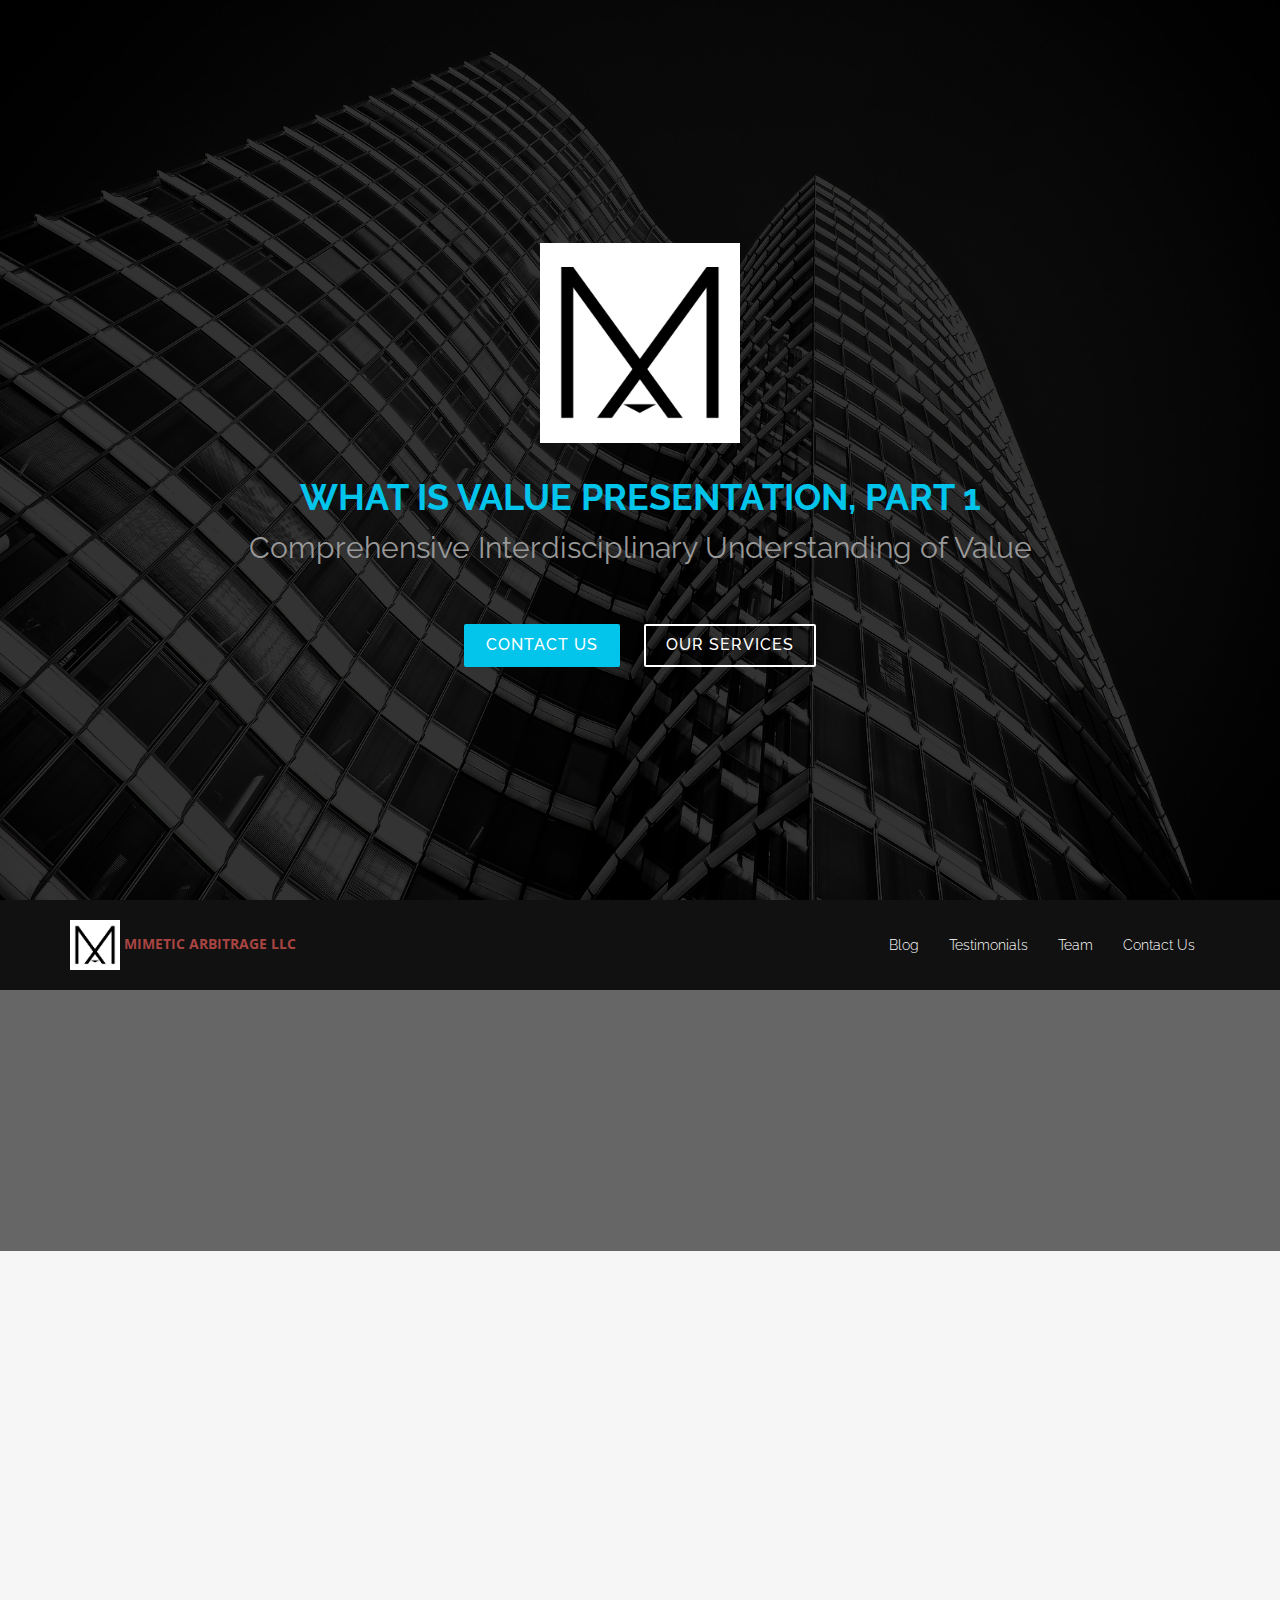
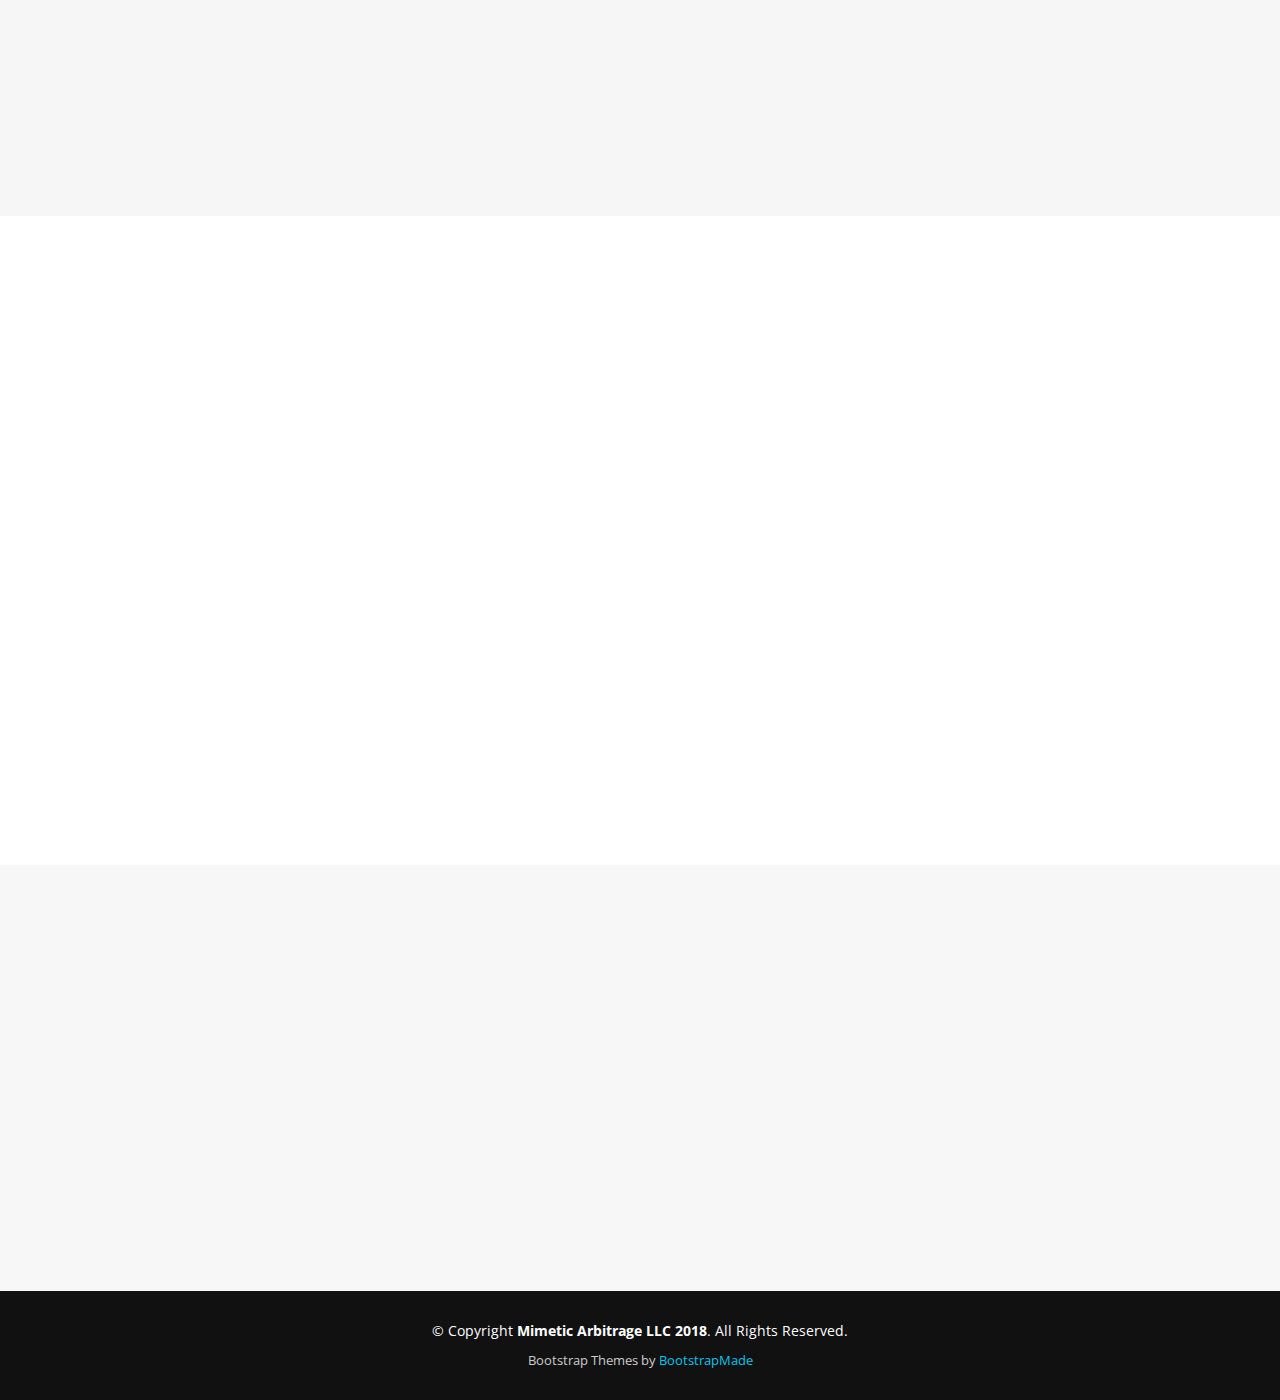
<file: index.html>
<!DOCTYPE html>
<html lang="en">
<head>
  <meta charset="utf-8">
  <title>Mimetic Arbitrage</title>
  <meta content="width=device-width, initial-scale=1.0" name="viewport">
  <meta content="" name="keywords">
  <meta content="" name="description">
    
  <!-- Facebook Opengraph integration: https://developers.facebook.com/docs/sharing/opengraph -->
  <meta property="og:title" content="">
  <meta property="og:image" content="">
  <meta property="og:url" content="">
  <meta property="og:site_name" content="">
  <meta property="og:description" content="">
  
  <!-- Twitter Cards integration: https://dev.twitter.com/cards/  -->
  <meta name="twitter:card" content="summary">
  <meta name="twitter:site" content="">
  <meta name="twitter:title" content="">
  <meta name="twitter:description" content="">
  <meta name="twitter:image" content="">
  
  <!-- Place your favicon.ico and apple-touch-icon.png in the template root directory -->
  <link href="favicon.ico" rel="shortcut icon">
  
  <!-- Google Fonts -->
  <link href="https://fonts.googleapis.com/css?family=Open+Sans:300,300i,400,400i,700,700i|Raleway:300,400,500,700,800" rel="stylesheet"> 
  
  <!-- Bootstrap CSS File -->
  <link href="lib/bootstrap/css/bootstrap.min.css" rel="stylesheet">
  
  <!-- Libraries CSS Files -->
  <link href="lib/font-awesome/css/font-awesome.min.css" rel="stylesheet">
  <link href="lib/animate-css/animate.min.css" rel="stylesheet">
  
  <!-- Main Stylesheet File -->
  <link href="css/style.css" rel="stylesheet">
  
<!-- =======================================================
  Theme Name: Imperial
  Theme URL: https://bootstrapmade.com/imperial-free-onepage-bootstrap-theme/
  Author: BootstrapMade.com
  Author URL: https://bootstrapmade.com
======================================================= -->
</head>

<body>
  <div id="preloader"></div>
  
<!--==========================
  Hero Section
============================-->
  <section id="hero">
    <div class="hero-container">
      <div class="wow fadeIn">
        <div class="hero-logo">
          <img class="" src="img/logo2.jpg" width="200" height="200" alt="Imperial">
        </div>
        
        <h1> <a href="./Value Mythology.pdf"> What is Value Presentation, Part 1</a></h1>
        <h2>Comprehensive Interdisciplinary Understanding of Value</h2>
        <!--<h2>We create <span class="rotating">beautiful graphics, functional websites, working mobile apps</span></h2>-->
        <div class="actions">
          <a href="#contact" class="btn-get-started">Contact Us</a>
          <a href="#services" class="btn-services">Our Services</a>
        </div>
      </div>
    </div>
  </section>
  
<!--==========================
  Header Section
============================-->
  <header id="header">
    <div class="container">
    
      <div id="logo" class="pull-left">
        <a href="#hero"><img src="img/logo2.jpg" width="50" height="50" alt="" title="" /></img><b class="text-danger">  MIMETIC ARBITRAGE LLC</b></a>
        
        <!-- Uncomment below if you prefer to use a text image -->
        <!--<h1><a href="#hero">Header 1</a></h1>-->
      </div>
        
      <nav id="nav-menu-container">
        <ul class="nav-menu">
          <!--<li class="menu-active"><a href="#hero">Home</a></li>
          <li><a href="#services">Services</a></li>
          <li><a href="#about">About Us</a></li>-->

          <li><a href="https://medium.com/@mimeticarbitrage" target = "_blank">Blog</a></li>

          <!--<li><a href="#portfolio">Portfolio</a></li>-->
          <li><a href="#testimonials">Testimonials</a></li>
          <li><a href="#team">Team</a></li>
          <li><a href="#contact">Contact Us</a></li>
        </ul>
      </nav><!-- #nav-menu-container -->
    </div>
  </header><!-- #header -->
    

<!--==========================
  Services Section
============================-->

<!--
<section id="services">
  <div class="container wow fadeInUp">
    <div class="row">
      <div class="col-md-12">
        <h3 class="section-title">Our Services</h3>
        <div class="section-title-divider"></div>
        <p class="section-description">Our consultants use insights from interdisciplinary knowledge to provide you with unique value. </p>
      </div>
    </div>
      
    <div class="row">
      <div class="col-lg-6 service-item">
        <div class="service-icon"><i class="fa fa-line-chart"></i></div>
        <h4 class="service-title"><a>Business Strategy and Risk Assessment Consulting</a></h4>
        <p class="service-description">We provide market research and strategies to help you stand out among the competition and help you better deal with risks and opportunities.</p>
      </div>
      <div class="col-lg-6 service-item">
        <div class="service-icon"><i class="fa fa-book"></i></div>
        <h4 class="service-title"><a>Philosophy of Value and Innovation</a></h4>
        <p class="service-description">Our proprietary system of mental models can help you make better decisions that align with the long term vision of your business.</p>
      </div>
      <div class="col-lg-6 service-item">
        <div class="service-icon"><i class="fa fa-desktop"></i></div>
        <h4 class="service-title"><a>Technological Consulting</a></h4>
        <p class="service-description">We build mobile optimized websites using React and Bootstrap, and Android and iOS apps using React Native.</p>
      </div>
      <div class="col-lg-6 service-item">
        <div class="service-icon"><i class="fa fa-btc"></i></div>
        <h4 class="service-title"><a href="https://cryptochasers.net/">Cryptocurrency Analysis</a></h4>
        <p class="service-description">Check out our cryptocurrency market analysis reports at <a href="https://cryptochasers.net/">Crypto Chasers Confidential</a>.</p>
      </div>
      
    </div>
  </div>  
</section>
-->
<!--==========================
  About Section
============================-->
<!--
  <section id="about">
    <div class="container wow fadeInUp">
      <div class="row">
        <div class="col-md-12">
          <h3 class="section-title">About Us</h3>
          <div class="section-title-divider"></div>
          <p class="section-description">We are the leading experts in understanding value with an interdisciplinary approach.</p>
        </div>
      </div>
    </div>
    <div class="container about-container wow fadeInUp">

      <div class="row">
        <div class="col-md-12 col-md-push-0 about-content">
          <h2 class="about-title">We rethink what is truly valuable and how to maximize unique value.</h2>
          <p class="about-text">
            We provide business strategy consulting using insights from interdisciplinary knowledge. Here are documents outlining the main theories we apply in our consulting to give your business or organization the competitive edge. 
          </p>
          <p class="about-text">
            <h2>Lecture series on "What is Value?"</h2>
              <p class="about-text">
                <a href="./Value Mythology.pdf">Part 1: Mythology</a>
              </p>
            
          </p>
        </div>      
      </div>
    </div>

  </section>
  
-->
  
<!--==========================
  Subscrbe Section
============================-->  
  <section id="subscribe">
    <div class="container wow fadeInUp">
      <div class="row">
        <div class="col-md-8">
          <h3 class="subscribe-title">Subscribe to our blog!</h3>
          <p class="subscribe-text">Get access to the latest insights and musings!</p>
        </div>
        <div class="col-md-4 subscribe-btn-container">
          <a class="subscribe-btn" href="https://medium.com/@mimeticarbitrage" target="_blank">Visit Blog</a>
        </div>
      </div>
    </div>
  </section>
    
<!--==========================
  Porfolio Section
============================
  <section id="portfolio">
    <div class="container wow fadeInUp">
      <div class="row">
        <div class="col-md-12">
          <h3 class="section-title">Portfolio</h3>
          <div class="section-title-divider"></div>
          <p class="section-description">Si stante, hoc natura videlicet vult, salvam esse se, quod concedimus ses haec dicturum fuisse</p>
        </div>
      </div>
      
      <div class="row">
        <div class="col-md-3">
          <a class="portfolio-item" style="background-image: url(img/portfolio-1.jpg);" href="">
            <div class="details">
              <h4>Portfolio 1</h4>
              <span>Alored dono par</span>
            </div>
          </a>
        </div>
        
        <div class="col-md-3">
          <a class="portfolio-item" style="background-image: url(img/portfolio-2.jpg);" href="">
            <div class="details">
              <h4>Portfolio 2</h4>
              <span>Alored dono par</span>
            </div>
          </a>
        </div>
        
        <div class="col-md-3">
          <a class="portfolio-item" style="background-image: url(img/portfolio-3.jpg);" href="">
            <div class="details">
              <h4>Portfolio 3</h4>
              <span>Alored dono par</span>
            </div>
          </a>
        </div>
        
        <div class="col-md-3">
          <a class="portfolio-item" style="background-image: url(img/portfolio-4.jpg);" href="">
            <div class="details">
              <h4>Portfolio 4</h4>
              <span>Alored dono par</span>
            </div>
          </a>
        </div>
        
        <div class="col-md-3">
          <a class="portfolio-item" style="background-image: url(img/portfolio-5.jpg);" href="">
            <div class="details">
              <h4>Portfolio 5</h4>
              <span>Alored dono par</span>
            </div>
          </a>
        </div>
        
        <div class="col-md-3">
          <a class="portfolio-item" style="background-image: url(img/portfolio-6.jpg);" href="">
            <div class="details">
              <h4>Portfolio 6</h4>
              <span>Alored dono par</span>
            </div>
          </a>
        </div>
        
        <div class="col-md-3">
          <a class="portfolio-item" style="background-image: url(img/portfolio-7.jpg);" href="">
            <div class="details">
              <h4>Portfolio 7</h4>
              <span>Alored dono par</span>
            </div>
          </a>
        </div>
        
        <div class="col-md-3">
          <a class="portfolio-item" style="background-image: url(img/portfolio-8.jpg);" href="">
            <div class="details">
              <h4>Portfolio 8</h4>
              <span>Alored dono par</span>
            </div>
          </a>
        </div>
        
      </div>
    </div>
  </section>
-->
    
<!--==========================
  Testimonials Section
============================--> 
  <section id="testimonials">
    <div class="container wow fadeInUp">
      <div class="row">
        <div class="col-md-12">
          <h3 class="section-title">Testimonials</h3>
          <div class="section-title-divider"></div>
          <p class="section-description">Success stories from our clients.</p>
        </div>
      </div>
      
      <div class="row">
        <div class="col-md-2">
          <div class="profile">
            <div class="pic"><img src="img/luke johnson.jpg" alt=""></div>
            <h4><a href="https://www.sunpulse.net/" target = "_blank">Luke Johnson</a></h4>
            <span><a href="https://www.sunpulse.net/" target = "_blank">CEO of Sunpulse</a></span>
          </div>
        </div>
        <div class="col-xs-10">
          <div class="quote">
            <b><img src="img/quote_sign_left.png" alt=""></b> Wuqiong really does take his management consulting to a whole new level. He looks at the n-dimensional jigsaw puzzle in real time and distills the empirical and existential down to the important trade offs that are sometimes necessary in complex situations. He helped me remove my own cognitive biases and see the bigger picture. I would definitely recommend Mimetic Arbitrage services! <small><img src="img/quote_sign_right.png" alt=""></small>
          </div>
        </div>
      </div>
      
      <!--
      <div class="row">
        <div class="col-md-9">
          <div class="quote">
            <b><img src="img/quote_sign_left.png" alt=""></b> Sed ut perspiciatis unde omnis iste natus error sit voluptatem accusantium doloremque laudantium, totam rem aperiam, eaque ipsa quae ab illo inventore veritatis architecto beatae. <small><img src="img/quote_sign_right.png" alt=""></small>
          </div>
        </div>
        <div class="col-md-3">
          <div class="profile">
            <div class="pic"><img src="img/client-2.jpg" alt=""></div>
            <h4>Sara Wilsson</h4>
            <span>Odeo Inc</span>
          </div>
        </div>
      </div>
      -->
    </div>
  </section>

<!--==========================
  Team Section
============================-->    
  <section id="team">
    <div class="container wow fadeInUp">
      <div class="row">
        <div class="col-md-12">
          <h3 class="section-title">Our Team</h3>
          <div class="section-title-divider"></div>
          <p class="section-description">Our consultants curiously explore your problems with an unbiased beginner's mind, then apply a wide range of knowledge to find efficient, creative solutions.</p>
        </div>
      </div>
      
      <div class="row">
        <div class="col-md-6">
          <div class="member">
            <div class="pic"><img src="img/wuqiong.jpg" class="img-thumbnail" width="250" height="250" alt=""></div>
            <h4>Wuqiong Fan</h4>
            <span>Director</span>
            <div class="social">
              <a href="https://steemit.com/@limitless" target = "_blank">Steemit</a>
              <a href="https://earn.com/ikkyu/referral/?a=4anbppklkq3xfmjn" target = "_blank">Earn.com</i></a>
              <a href="https://github.com/limitlessfractals" target = "_blank">Github</i></a>
              <a href="https://www.linkedin.com/in/wuqiong-fan" target = "_blank">LinkedIn</i></a>
            </div>
          </div>
        </div>
        
        <!--
        <div class="col-md-6">
          <div class="member">
            <div class="pic"><img class="img-thumbnail" src="img/nisarga.jpg" width="250" height="250" alt=""></div>
            <h4>Nisarga Patel</h4>
            <span>Technology Consultant</span>
            <div class="social">
              <a href="https://steemit.com/@nphacker" target = "_blank">Steemit</a>
              <a href="https://earn.com/nisarga/" target = "_blank">Earn.com</i></a>
              <a href="https://github.com/nisargap" target = "_blank">Github</i></a>
              <a href="https://www.linkedin.com/in/nisargapatel/" target = "_blank">LinkedIn</i></a>
            </div>
          </div>
        </div>
      -->
      
        
        
        
      </div>  
    </div>
  </section>
    
<!--==========================
  Contact Section
============================--> 
  <section id="contact">
    <div class="container wow fadeInUp">
      <div class="row">
        <div class="col-sm-12">
          <h3 class="section-title">Contact Us</h3>
          <div class="section-title-divider"></div>
          <p class="section-description">We invite you to reach out regarding any inquiries.</p>
        </div>
      </div>
      
      <div class="row">
          <div class="info">

            <div class="col-sm-4"> </div>
            <div class="col-sm-4">
              <div>
                <i class="fa fa-envelope"></i>
                <p><a href="mailto:mimeticarbitrage@gmail.com?Subject=consulting%20inquiries" target="_top">
                  Send Email</a>
              </div>
              <div>
                <i class="fa fa-address-card"></i>
                <p><a href="https://earn.com/ikkyu/referral/?a=4anbppklkq3xfmjn" target="_top">
                  Send Message on Earn.com</a>
              </div>
            </div>
            <div class="col-sm-4"> </div>
            
          </div>
        </div>
        
        
      </div>
    </div>
  </section>
  
<!--==========================
  Footer
============================--> 
  <footer id="footer">
      <div class="container">
        <div class="row">
          <div class="col-md-12">
            <div class="copyright">
              &copy; Copyright <strong>Mimetic Arbitrage LLC 2018</strong>. All Rights Reserved.
              
            </div>
            <div class="credits">
              <!-- 
                All the links in the footer should remain intact. 
                You can delete the links only if you purchased the pro version.
                Licensing information: https://bootstrapmade.com/license/
                Purchase the pro version with working PHP/AJAX contact form: https://bootstrapmade.com/buy/?theme=Imperial
              -->
              Bootstrap Themes by <a href="https://bootstrapmade.com/">BootstrapMade</a>
            </div>
          </div>
        </div>
      </div>
  </footer><!-- #footer -->
  
  <a href="#" class="back-to-top"><i class="fa fa-chevron-up"></i></a>
    
  <!-- Required JavaScript Libraries -->
  <script src="lib/jquery/jquery.min.js"></script>
  <script src="lib/bootstrap/js/bootstrap.min.js"></script>
  <script src="lib/superfish/hoverIntent.js"></script>
  <script src="lib/superfish/superfish.min.js"></script>
  <script src="lib/morphext/morphext.min.js"></script>
  <script src="lib/wow/wow.min.js"></script>
  <script src="lib/stickyjs/sticky.js"></script>
  <script src="lib/easing/easing.js"></script>
  
  <!-- Template Specisifc Custom Javascript File -->
  <script src="js/custom.js"></script>
    
    
</body>
</html>
</file>
<file: css/style.css>
/*
  Theme Name: Imperial
  Theme URL: https://bootstrapmade.com/imperial-free-onepage-bootstrap-template/
  Author: BootstrapMade
  Author URL: https://bootstrapmade.com
*/
/*--------------------------------------------------------------
# General
--------------------------------------------------------------*/
body {
  background: #fff;
  color: #666666;
  font-family: "Open Sans", sans-serif;
}

a {
  color: #03C4EB;
  transition: 0.5s;
}

a:hover, a:active, a:focus {
  color: #03c5ec;
  outline: none;
  text-decoration: none;
}

p {
  padding: 0;
  margin: 0 0 30px 0;
}

h1, h2, h3, h4, h5, h6 {
  font-family: "Raleway", sans-serif;
  font-weight: 400;
  margin: 0 0 20px 0;
  padding: 0;
}

/* Prelaoder */
#preloader {
  position: fixed;
  left: 0;
  top: 0;
  z-index: 999;
  width: 100%;
  height: 100%;
  overflow: visible;
  background: #fff url("../img/preloader.svg") no-repeat center center;
}

/* Back to top button */
.back-to-top {
  position: fixed;
  display: none;
  background: rgba(0, 0, 0, 0.2);
  color: #fff;
  padding: 6px 12px 9px 12px;
  font-size: 16px;
  border-radius: 2px;
  right: 15px;
  bottom: 15px;
  transition: background 0.5s;
}

@media (max-width: 1000px) {
  .back-to-top {
    bottom: 15px;
  }
}

.back-to-top:focus {
  background: rgba(0, 0, 0, 0.2);
  color: #fff;
  outline: none;
}

.back-to-top:hover {
  background: #03C4EB;
  color: #fff;
}

/*--------------------------------------------------------------
# Welcome
--------------------------------------------------------------*/
#hero {
  display: table;
  width: 100%;
  height: 100vh;
  background: url(../img/hero-bg.jpg) top center fixed;
  background-size: cover;
}

#hero .hero-logo {
  margin: 20px;
}

#hero .hero-logo img {
  max-width: 100%;
}

#hero .hero-container {
  background: rgba(0, 0, 0, 0.8);
  display: table-cell;
  margin: 0;
  padding: 0;
  text-align: center;
  vertical-align: middle;
}

#hero h1 {
  margin: 30px 0 10px 0;
  font-weight: 700;
  line-height: 48px;
  text-transform: uppercase;
  color: #fff;
}

@media (max-width: 1000px) {
  #hero h1 {
    font-size: 28px;
    line-height: 36px;
  }
}

#hero h2 {
  color: #999;
  margin-bottom: 50px;
}

@media (max-width: 1000px) {
  #hero h2 {
    font-size: 24px;
    line-height: 26px;
    margin-bottom: 30px;
  }
  #hero h2 .rotating {
    display: block;
  }
}

#hero .rotating > .animated {
  display: inline-block;
}

#hero .actions a {
  font-family: "Raleway", sans-serif;
  text-transform: uppercase;
  font-weight: 500;
  font-size: 16px;
  letter-spacing: 1px;
  display: inline-block;
  padding: 8px 20px;
  border-radius: 2px;
  transition: 0.5s;
  margin: 10px;
}

#hero .btn-get-started {
  background: #03C4EB;
  border: 2px solid #03C4EB;
  color: #fff;
}

#hero .btn-get-started:hover {
  background: none;
  border: 2px solid #fff;
  color: #fff;
}

#hero .btn-services {
  border: 2px solid #fff;
  color: #fff;
}

#hero .btn-services:hover {
  background: #03C4EB;
  border: 2px solid #03C4EB;
}

/*--------------------------------------------------------------
# Header
--------------------------------------------------------------*/
#header {
  background: #111;
  padding: 20px 0;
  height: 90px;
}

#header #logo {
  float: left;
}

#header #logo h1 {
  font-size: 36px;
  margin: 0;
  padding: 6px 0;
  line-height: 1;
  font-family: "Raleway", sans-serif;
  font-weight: 700;
  letter-spacing: 3px;
  text-transform: uppercase;
}

#header #logo h1 a, #header #logo h1 a:hover {
  color: #fff;
}

#header #logo img {
  padding: 0;
  margin: 0;
  max-height: 50px;
}

@media (max-width: 1000px) {
  #header {
    height: 80px;
  }
  #header #logo h1 {
    font-size: 26px;
  }
  #header #logo img {
    max-height: 40px;
  }
}

.is-sticky #header {
  background: rgba(0, 0, 0, 0.85);
}

/*--------------------------------------------------------------
# Navigation Menu
--------------------------------------------------------------*/
/* Nav Menu Essentials */
.nav-menu, .nav-menu * {
  margin: 0;
  padding: 0;
  list-style: none;
}

.nav-menu ul {
  position: absolute;
  display: none;
  top: 100%;
  left: 0;
  z-index: 99;
}

.nav-menu li {
  position: relative;
  white-space: nowrap;
}

.nav-menu > li {
  float: left;
}

.nav-menu li:hover > ul,
.nav-menu li.sfHover > ul {
  display: block;
}

.nav-menu ul ul {
  top: 0;
  left: 100%;
}

.nav-menu ul li {
  min-width: 180px;
}

/* Nav Menu Arrows */
.sf-arrows .sf-with-ul {
  padding-right: 30px;
}

.sf-arrows .sf-with-ul:after {
  content: "\f107";
  position: absolute;
  right: 15px;
  font-family: FontAwesome;
  font-style: normal;
  font-weight: normal;
}

.sf-arrows ul .sf-with-ul:after {
  content: "\f105";
}

/* Nav Meu Container */
#nav-menu-container {
  float: right;
  margin: 5px 0;
}

@media (max-width: 1000px) {
  #nav-menu-container {
    display: none;
  }
}

/* Nav Meu Styling */
.nav-menu a {
  padding: 10px 15px;
  text-decoration: none;
  display: inline-block;
  color: #fff;
  font-family: 'Raleway', sans-serif;
  font-weight: 300;
  font-size: 14px;
  outline: none;
}

.nav-menu a:hover, .nav-menu li:hover > a, .nav-menu .menu-active > a {
  color: #03C4EB;
}

.nav-menu ul {
  margin: 4px 0 0 15px;
  box-shadow: 0px 0px 1px 1px rgba(0, 0, 0, 0.08);
}

.nav-menu ul li {
  background: #fff;
  border-top: 1px solid #f4f4f4;
}

.nav-menu ul li:first-child {
  border-top: 0;
}

.nav-menu ul li:hover {
  background: #f6f6f6;
}

.nav-menu ul li a {
  color: #333;
}

.nav-menu ul ul {
  margin: 0;
}

/* Mobile Nav Toggle */
#mobile-nav-toggle {
  position: fixed;
  right: 0;
  top: 0;
  z-index: 999;
  margin: 20px 20px 0 0;
  border: 0;
  background: none;
  font-size: 24px;
  display: none;
  transition: all 0.4s;
  outline: none;
}

#mobile-nav-toggle i {
  color: #fff;
}

@media (max-width: 1000px) {
  #mobile-nav-toggle {
    display: inline;
  }
}

/* Mobile Nav Styling */
#mobile-nav {
  position: fixed;
  top: 0;
  padding-top: 18px;
  bottom: 0;
  z-index: 998;
  background: rgba(0, 0, 0, 0.9);
  left: -260px;
  width: 260px;
  overflow-y: auto;
  transition: 0.4s;
}

#mobile-nav ul {
  padding: 0;
  margin: 0;
  list-style: none;
}

#mobile-nav ul li {
  position: relative;
}

#mobile-nav ul li a {
  color: #fff;
  font-size: 16px;
  overflow: hidden;
  padding: 10px 22px 10px 15px;
  position: relative;
  text-decoration: none;
  width: 100%;
  display: block;
  outline: none;
}

#mobile-nav ul li a:hover {
  color: #fff;
}

#mobile-nav ul li li {
  padding-left: 30px;
}

#mobile-nav ul .menu-has-children i {
  position: absolute;
  right: 0;
  z-index: 99;
  padding: 15px;
  cursor: pointer;
  color: #fff;
}

#mobile-nav ul .menu-has-children i.fa-chevron-up {
  color: #03C4EB;
}

#mobile-nav ul .menu-item-active {
  color: #03C4EB;
}

#mobile-body-overly {
  width: 100%;
  height: 100%;
  z-index: 997;
  top: 0;
  left: 0;
  position: fixed;
  background: rgba(0, 0, 0, 0.6);
  display: none;
}

/* Mobile Nav body classes */
body.mobile-nav-active {
  overflow: hidden;
}

body.mobile-nav-active #mobile-nav {
  left: 0;
}

body.mobile-nav-active #mobile-nav-toggle {
  color: #fff;
}

/*--------------------------------------------------------------
# Sections
--------------------------------------------------------------*/
/* Sections Common
--------------------------------*/
.section-title {
  font-size: 32px;
  color: #111;
  text-transform: uppercase;
  text-align: center;
  font-weight: 700;
}

.section-description {
  text-align: center;
  margin-bottom: 40px;
}

.section-title-divider {
  width: 50px;
  height: 3px;
  background: #03C4EB;
  margin: 0 auto;
  margin-bottom: 20px;
}

/* Get Started Section
--------------------------------*/
#about {
  background: #fff;
  padding: 80px 0;
}

#about .about-container {
  background: url(../img/about-img.jpg) left top no-repeat;
}

#about .about-content {
  background: #fff;
}

#about .about-title {
  color: #333;
  font-weight: 700;
  font-size: 28px;
}

#about .about-text {
  line-height: 26px;
}

#about .about-text:last-child {
  margin-bottom: 0;
}

/* Services Section
--------------------------------*/
#services {
  background: linear-gradient(rgba(255, 255, 255, 0.9), rgba(255, 255, 255, 0.9)), url("../img/services-bg.jpg") fixed center center;
  background-size: cover;
  padding: 80px 0 60px 0;
}

#services .service-item {
  margin-bottom: 20px;
}

#services .service-icon {
  float: left;
  background: #03C4EB;
  padding: 16px;
  border-radius: 50%;
  transition: 0.5s;
  border: 1px solid #03C4EB;
}

#services .service-icon i {
  color: #fff;
  font-size: 24px;
}

#services .service-item:hover .service-icon {
  background: #fff;
}

#services .service-item:hover .service-icon i {
  color: #03C4EB;
}

#services .service-title {
  margin-left: 80px;
  font-weight: 700;
  margin-bottom: 15px;
  text-transform: uppercase;
}

#services .service-title a {
  color: #111;
}

#services .service-description {
  margin-left: 80px;
  line-height: 24px;
}

/* Subscribe Section
--------------------------------*/
#subscribe {
  background: linear-gradient(rgba(0, 0, 0, 0.6), rgba(0, 0, 0, 0.6)), url(../img/subscribe-bg.jpg) fixed center center;
  background-size: cover;
  padding: 80px 0;
}

#subscribe .subscribe-title {
  color: #fff;
  font-size: 28px;
  font-weight: 700;
}

#subscribe .subscribe-text {
  color: #fff;
}

#subscribe .subscribe-btn-container {
  text-align: center;
  padding-top: 20px;
}

#subscribe .subscribe-btn {
  font-family: "Raleway", sans-serif;
  text-transform: uppercase;
  font-weight: 500;
  font-size: 16px;
  letter-spacing: 1px;
  display: inline-block;
  padding: 8px 20px;
  border-radius: 2px;
  transition: 0.5s;
  margin: 10px;
  border: 2px solid #fff;
  color: #fff;
}

#subscribe .subscribe-btn:hover {
  background: #03C4EB;
  border: 2px solid #03C4EB;
}

/* Portfolio Section
--------------------------------*/
#portfolio {
  background: #fff;
  padding: 80px 0;
}

#portfolio .portfolio-item {
  background-position: center center;
  background-size: cover;
  background-repeat: no-repeat;
  position: relative;
  height: 260px;
  width: 100%;
  display: table;
  overflow: hidden;
  margin-bottom: 30px;
}

#portfolio .portfolio-item .details {
  height: 260px;
  background: #fff;
  display: table-cell;
  vertical-align: middle;
  opacity: 0;
  transition: 0.3s;
  text-align: center;
}

#portfolio .portfolio-item .details h4 {
  font-size: 16px;
  transition: opacity 0.3s, -webkit-transform 0.3s;
  transition: transform 0.3s, opacity 0.3s;
  transition: transform 0.3s, opacity 0.3s, -webkit-transform 0.3s;
  -webkit-transform: translate3d(0, -15px, 0);
  transform: translate3d(0, -15px, 0);
  font-weight: 700;
  color: #333333;
}

#portfolio .portfolio-item .details span {
  display: block;
  color: #666666;
  font-size: 13px;
  transition: opacity 0.3s, -webkit-transform 0.3s;
  transition: transform 0.3s, opacity 0.3s;
  transition: transform 0.3s, opacity 0.3s, -webkit-transform 0.3s;
  -webkit-transform: translate3d(0, 15px, 0);
  transform: translate3d(0, 15px, 0);
}

#portfolio .portfolio-item:hover .details {
  opacity: 0.8;
}

#portfolio .portfolio-item:hover .details h4 {
  -webkit-transform: translate3d(0, 0, 0);
  transform: translate3d(0, 0, 0);
}

#portfolio .portfolio-item:hover .details span {
  -webkit-transform: translate3d(0, 0, 0);
  transform: translate3d(0, 0, 0);
}

/* Testimonials Section
--------------------------------*/
#testimonials {
  background: #f6f6f6;
  padding: 80px 0;
}

#testimonials .profile {
  text-align: center;
}

#testimonials .profile .pic {
  display: block;
  margin: auto;
  border-radius: 50%;
  border: 6px solid #fff;
  margin-bottom: 15px;
  overflow: hidden;
  height: 140px;
  width: 140px;
}

#testimonials .profile .pic img {
  max-width: 100%;
}

#testimonials .profile h4 {
  font-weight: 700;
  color: #03C4EB;
  margin-bottom: 5px;
}

#testimonials .profile span {
  color: #333333;
}

#testimonials .quote {
  position: relative;
  background: #fff;
  padding: 60px;
  margin-top: 40px;
  font-size: 16px;
  font-style: italic;
  border-radius: 5px;
}

#testimonials .quote b {
  display: inline-block;
  font-size: 22px;
  left: -9px;
  position: relative;
  top: -8px;
}

#testimonials .quote small {
  display: inline-block;
  right: -9px;
  position: relative;
  top: 4px;
}

/* Team Section
--------------------------------*/
#team {
  background: #fff;
  padding: 80px 0 60px 0;
}

#team .member {
  text-align: center;
  margin-bottom: 20px;
}

#team .member .pic {
  margin-bottom: 15px;
  overflow: hidden;
  height: 260px;
}

#team .member .pic img {
  max-width: 100%;
}

#team .member h4 {
  font-weight: 700;
  margin-bottom: 2px;
}

#team .member span {
  font-style: italic;
  display: block;
  font-size: 13px;
}

#team .member .social {
  margin-top: 15px;
}

#team .member .social a {
  color: #b3b3b3;
}

#team .member .social a:hover {
  color: #03C4EB;
}

#team .member .social i {
  font-size: 18px;
  margin: 0 2px;
}

/* Contact Section
--------------------------------*/
#contact {
  background: #f7f7f7;
  padding: 80px 0;
}

#contact .info {
  color: #333333;
}

#contact .info i {
  font-size: 32px;
  color: #03C4EB;
  float: left;
}

#contact .info p {
  padding: 0 0 10px 50px;
  line-height: 24px;
}

#contact .form #sendmessage {
  color: #03C4EB;
  border: 1px solid #03C4EB;
  display: none;
  text-align: center;
  padding: 15px;
  font-weight: 600;
  margin-bottom: 15px;
}

#contact .form #errormessage {
  color: red;
  display: none;
  border: 1px solid red;
  text-align: center;
  padding: 15px;
  font-weight: 600;
  margin-bottom: 15px;
}

#contact .form #sendmessage.show, #contact .form #errormessage.show, #contact .form .show {
  display: block;
}

#contact .form .validation {
  color: red;
  display: none;
  margin: 0 0 20px;
  font-weight: 400;
  font-size: 13px;
}

#contact .form input, #contact .form textarea {
  border-radius: 0;
  box-shadow: none;
}

#contact .form button[type="submit"] {
  background: #03C4EB;
  border: 0;
  padding: 10px 24px;
  color: #fff;
  transition: 0.4s;
}

#contact .form button[type="submit"]:hover {
  background: #25d8fc;
}

/*--------------------------------------------------------------
# Footer
--------------------------------------------------------------*/
#footer {
  background: #111;
  padding: 30px 0;
  color: #fff;
}

#footer .copyright {
  text-align: center;
}

#footer .credits {
  padding-top: 10px;
  text-align: center;
  font-size: 13px;
  color: #ccc;
}
</file>
